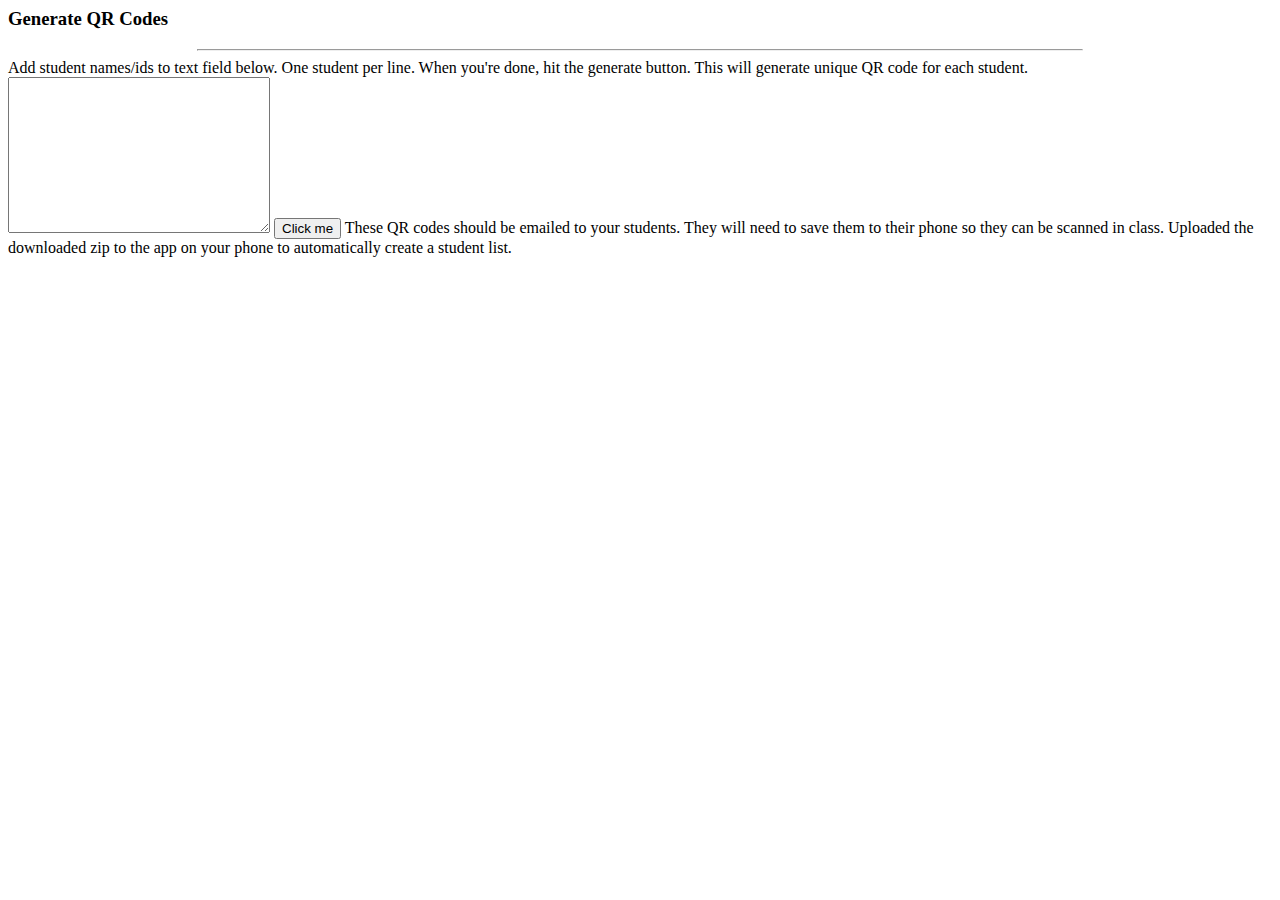
<file: generateCodes.html>
<html>

<body>
    <h3>Generate QR Codes</h3>
    <hr style="width:70%">
    <md-block>
        Add student names/ids to text field below. One student per line. When you're done, hit the generate button. This
        will generate unique QR code for each student.

    </md-block>
    <textarea id="students" rows="10" cols="30"></textarea>

    <button onclick="generateQRs()">Click me</button>

    <p hidden id="studentQRImage"></p>

    <md-block>
        These QR codes should be emailed to your students. They will need to save them to their phone so they can be
        scanned in class. Uploaded the downloaded zip to the app on your phone to automatically create a student list.
    </md-block>
</body>

</html>
</file>
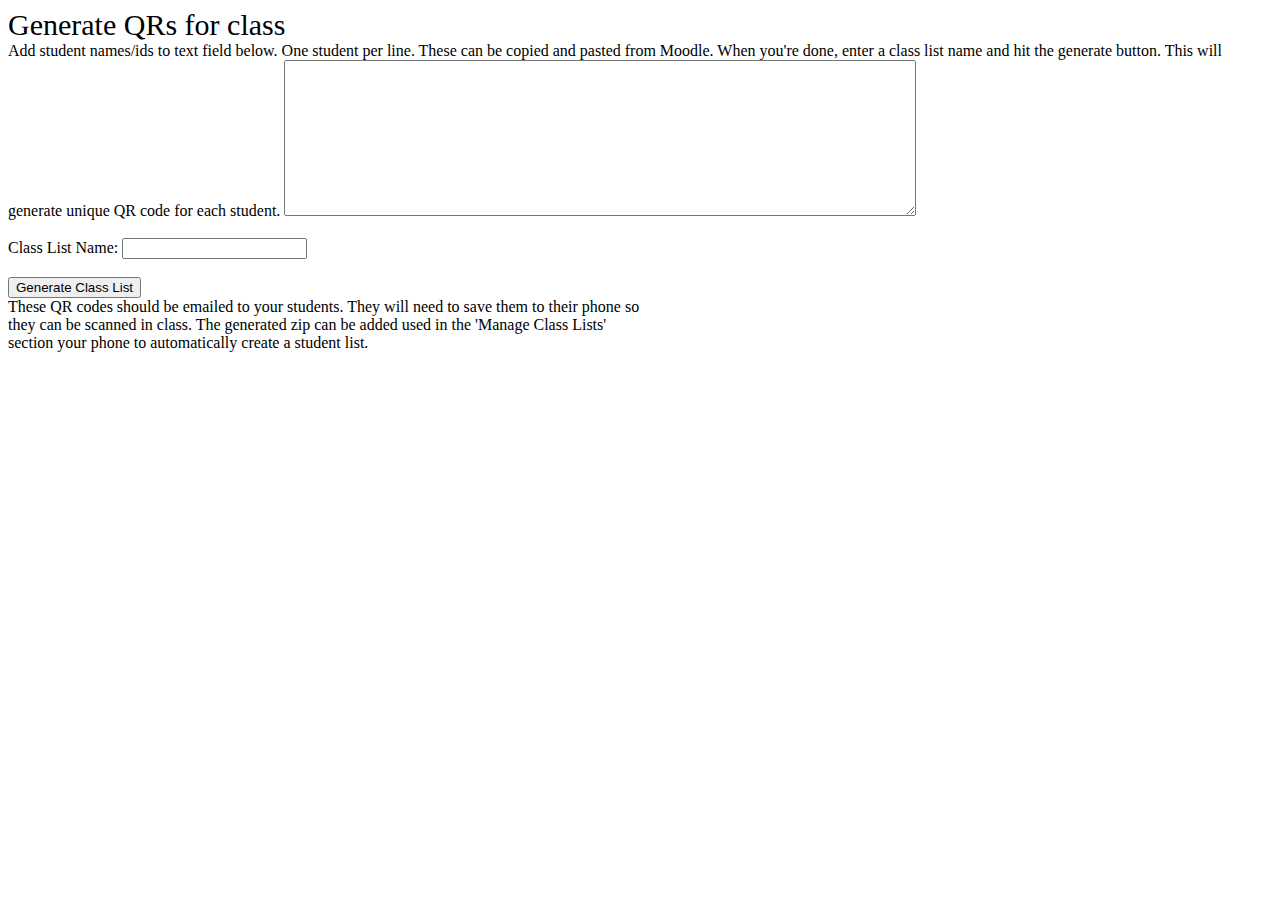
<file: generateQRs.html>
<html>

<body>
    <div class="a">
    <label style="font-size:30px">Generate QRs for class</label><br>
    <md-block>
        Add student names/ids to text field below. One student per line. These can be copied and pasted from Moodle. When you're done, enter a class list name and hit the generate button. This
        will generate unique QR code for each student.

    </md-block>
    <textarea id="students" rows="10" cols="30" style="width:50%"></textarea><br><br>
    <label for="fname">Class List Name:</label>
    <input type="text" id="classListName" name="fname"><br><br>
    <button onclick="generateQRs()">Generate Class List</button>
</div>
    <p hidden id="studentQRImage"></p>
    <div style="width:50%">
    <md-block>
        These QR codes should be emailed to your students. They will need to save them to their phone so they can be
        scanned in class. The generated zip can be added used in the 'Manage Class Lists' section your phone to automatically create a student list.
    </md-block>
</div>
</body>

</html>
</file>
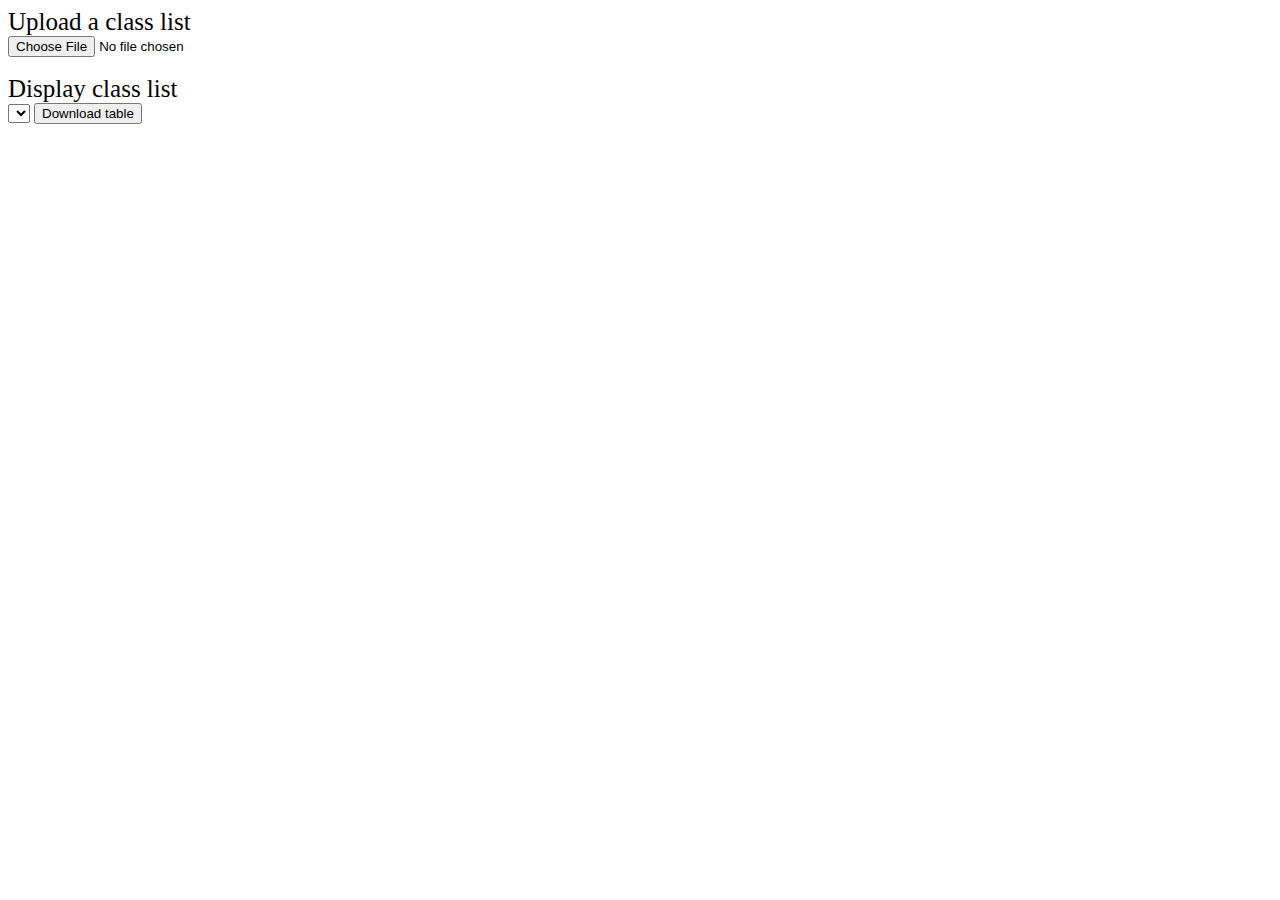
<file: manageLists.html>
<html>

<body>
   <div class="a">
      <label style="font-size:25px">Upload a class list</label><br>
      <input type=file id='zipUpload' onchange="uploadZip(this)"><br>
   </div>
   <br>
   <div class="a">
      <label style="font-size:25px">Display class list</label><br>
      <select name="classListsManagePage" id="classListsManagePage" onchange="showClassList()"></select>
      <button onclick="downloadTableForClass()">Download table</button>
   </div>
   <div class="b" id="studentListBlock">
   </div>

</body>

</html>
</file>
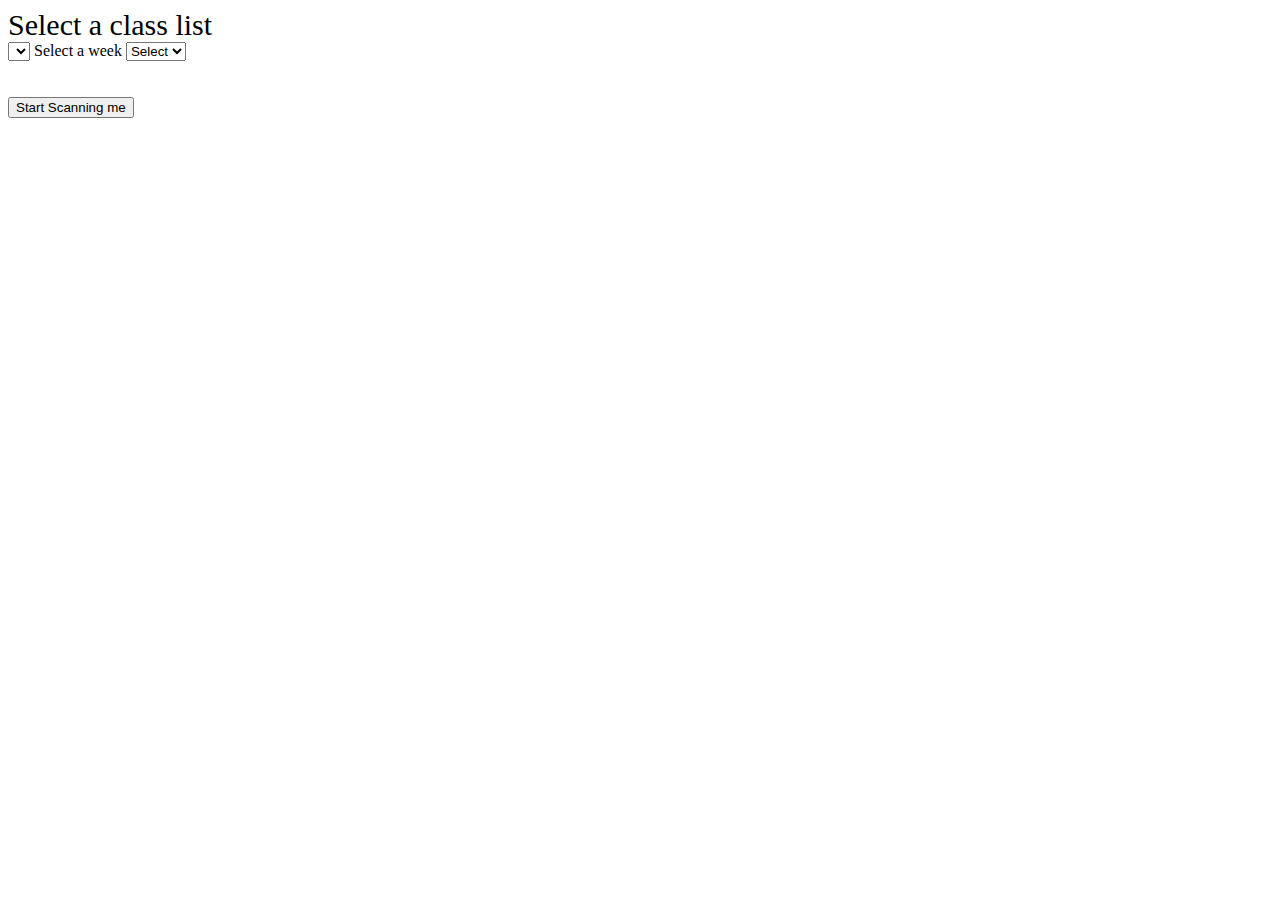
<file: scanQRs.html>
<html>

<body>
    <!-- <script src="/html5-qrcode.min.js"></script> -->
    <div class="a">
        <label style="font-size:30px">Select a class list</label><br>
        <select name="classListsScanPage" id="classListsScanPage" onchange="showClassListForScans()">
        </select>
        <label>Select a week</label>
        <select name="classListsWeek" id="classListsWeek" onchange="showClassListForScans()">
            <option value="1">Select</option>
            <option value="1">1</option>
            <option value="2">2</option>
            <option value="3">3</option>
            <option value="4">4</option>
            <option value="5">5</option>
            <option value="6">6</option>
            <option value="7">7</option>
            <option value="8">8</option>
            <option value="9">9</option>
            <option value="10">10</option>
            <option value="11">11</option>
            <option value="12">12</option>
            <option value="13">13</option>
            <option value="14">14</option>
            <option value="15">15</option>
        </select><br><br>
    </div>
    <div>
        <br>
        <button onclick="startScanning()">Start Scanning me</button><br>
    </div>

    <div>
        <!-- <div id="QRreader" style="width:500px"></div> -->
        <div id="output" hidden>
            <div id="outputMessage">No QR code detected.</div>
            <div hidden><b>Data:</b> <span id="outputData"></span></div>
        </div>
        <canvas id="canvas" hidden></canvas>
    </div>
</body>

</html>
</file>
